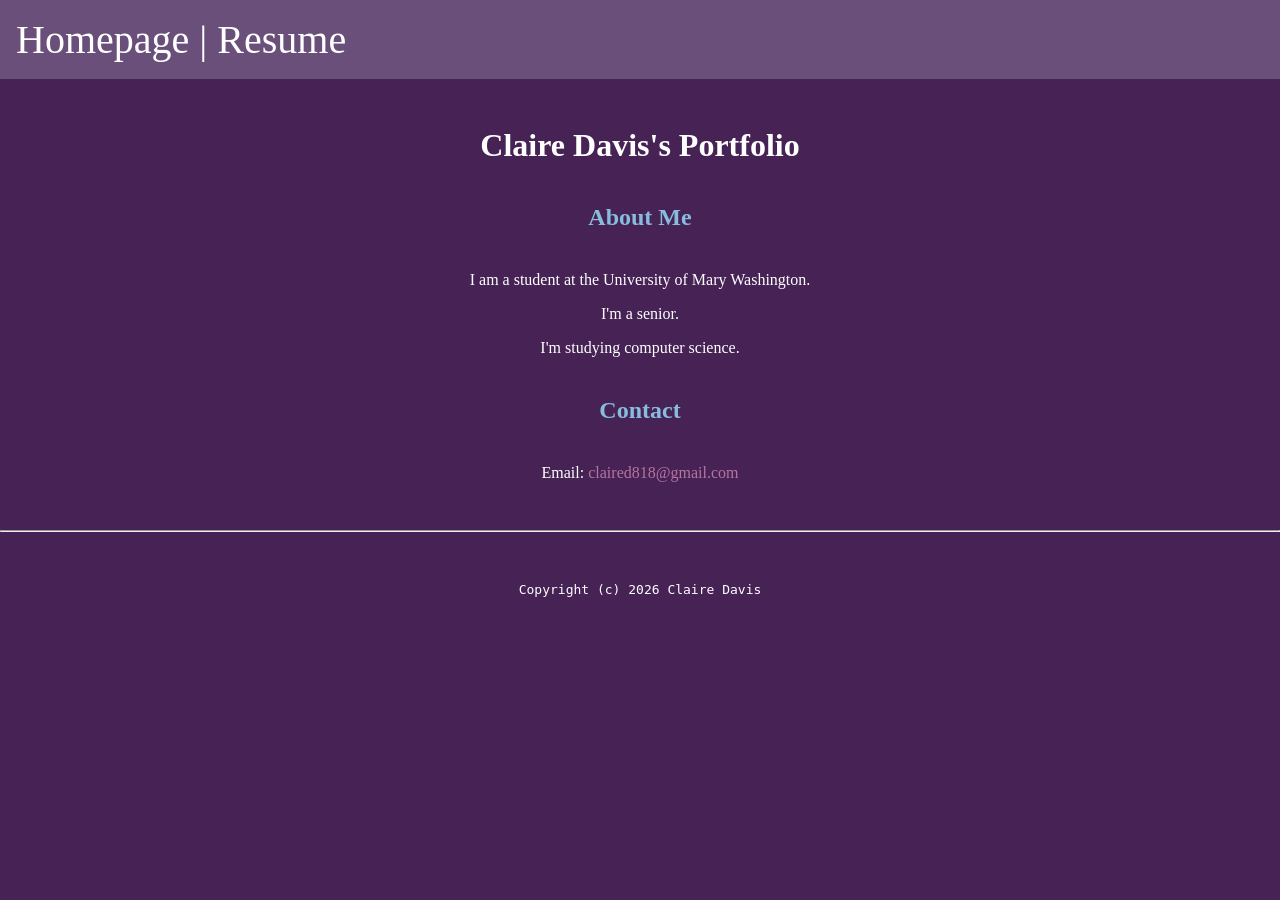
<file: index.html>
<!doctype html>

<!-- this is a comment for human! -->

<html lang="en">

  <head>
    <title>Claire Davis's Portfolio</title>
    <link rel="stylesheet" href="css/master.css">
    <link rel="icon" type="image/x-icon" href="favicon.ico">
    <meta name="viewport" content="width-device-width, initial-scale-1, shrink-to-fit-no">
    <meta name="name" content="Claire Davis's Portfolio">
    <meta name="robots" content="noindex, nofollow">
  </head>

  <body>
    <header>
      <nav aria-label="Main navigation">
        <a href="index.html">Homepage</a> |
        <a href="resume.html">Resume</a>
      </nav>
    </header>

    <h1>Claire Davis's Portfolio</h1>
    <h2>About Me</h2>
    <p>I am a student at the University of Mary Washington.</p>
    <p>I'm a senior.</p>
    <p>I'm studying computer science.</p>

    <h2>Contact</h2>
    <p>Email: <a href='mailto:claired818@gmail.com'>claired818@gmail.com</a></p>
  </body>

  <footer>
    <hr>
    <code>Copyright (c) 2026 Claire Davis</code>
  </footer>

</html>
</file>
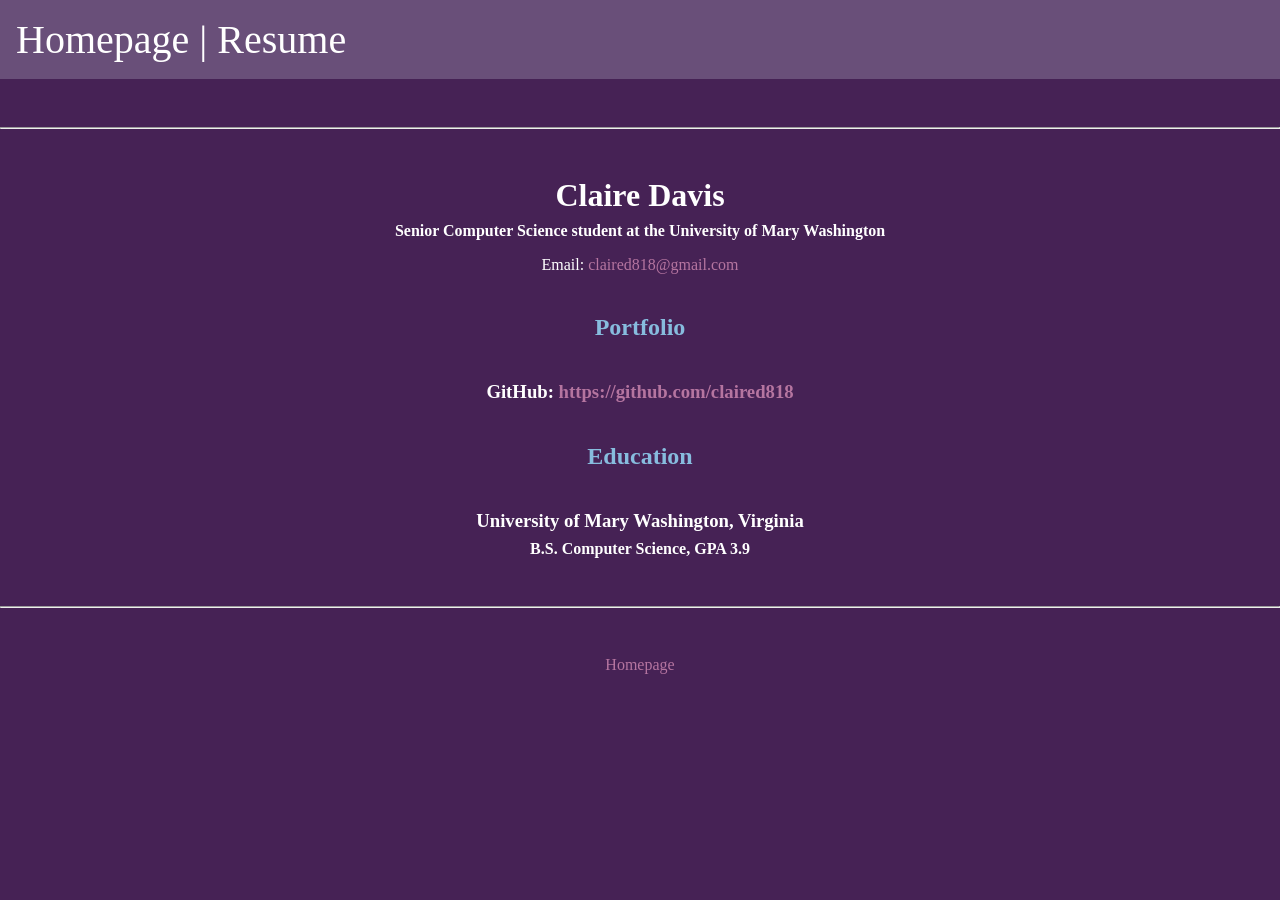
<file: resume.html>
<!doctype html>

<!-- this is a comment for human! -->

<html lang="en">

  <head>
    <title>Claire Davis's Resume</title>
    <link rel="stylesheet" href="css/master.css">
    <link rel="icon" type="image/x-icon" href="favicon.ico">
    <meta name="viewport" content="width-device-width, initial-scale-1, shrink-to-fit-no">
    <meta name="name" content="Claire Davis's Resume">
    <meta name="robots" content="noindex, nofollow">
  </head>

  <body>
    <header>
      <nav aria-label="Main navigation">
        <a href="index.html">Homepage</a> |
        <a href="resume.html">Resume</a>
      </nav>
    </header>

    <hr>

    <h1>Claire Davis</h1>
    <h4>Senior Computer Science student at the University of Mary Washington</h4>

    <p>Email: <a href="mailto:claired818@gmail.com" target="_blank">claired818@gmail.com</a></p>
    <!-- don't post physical address, personal phone number or other personal information on the web! -->

    <h2>Portfolio</h2>
      <h3>GitHub: <a href="https://github.com/claired818" target="_blank">https://github.com/claired818</a></h3>

    <h2>Education</h2>

    <h3>University of Mary Washington, Virginia</h3>
    <h4>B.S. Computer Science, GPA 3.9</h4>
  </body>

  <footer>
  <hr>
  <p><a href="index.html">Homepage</a><p>
  </footer>

</html>
</file>
<file: css/master.css>
/* Cascading stylesheet for the website */

/* Text inside these asterisks and slashes are comments for human */

  a {
    /* set the text color to blue here */
    color: #B575A0;
    text-decoration: none; /* This means we do not want hyperlinks to be underlined */
  }

  a:hover {
    /* set the text color to red here */
    color: #995C89;
    text-decoration: none; /* This means we do not want hyperlinks to be underlined */
  }

  header a {
    color: #FFFFFF;
  }

  header a:hover {
    color: #C289B4;
  }

  body {
    /* set the background color here */
    background-color: #462255;
    margin: 0;
    /* set the text color to black here */
    color: white;
    /* set the font here */
    font-family: Times New Roman, serif;
    /* set the text alignment here */
    text-align: center;
   }

  header {
    background-color: #694F79;
    font-size: 2.5rem;
    padding: 1rem;
    text-align: left;
  }

  footer {
    margin-top: 2rem;
    margin-bottom: 2rem;
  }

  h1 {
    margin-bottom: 0.5rem;
    margin-top: 3rem;
   }

  h2 {
    /* set the text color of to #075AAB here */
    color: #87BCDE;
    /* set both the bottom margin and top margin to 2.5rem here */
    margin-bottom: 2.5rem;
    margin-top: 2.5rem;
   }

  h3 {
    margin-bottom: 0;
    margin-top: 2rem;
  }

  h4 {
    margin-bottom: 1rem;
    margin-top: 0.5rem;
  }

  h5 {
    margin-top: 0.5rem;
  }

  hr {
    margin-bottom: 3rem;
    margin-top: 3rem;
    color: white;
  }

  /* this controls how the bullet points in the resume page looks */
  ul {
    display: table;
    margin: 0 auto;
    text-align: left;
  }
</file>
